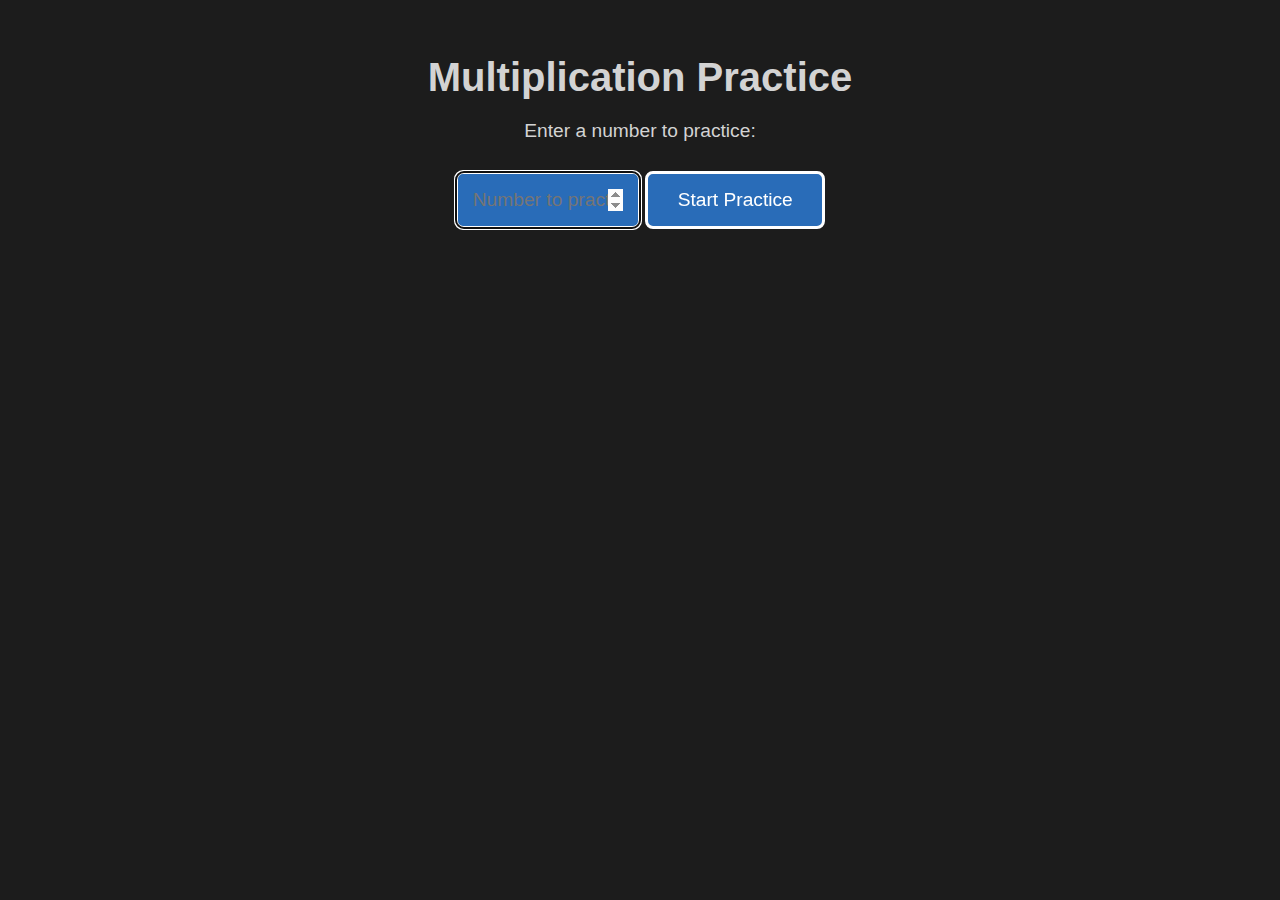
<file: index.html>
<!DOCTYPE html>
<html lang="en">
<head>
    <meta charset="UTF-8">
    <meta name="viewport" content="width=device-width, initial-scale=1.0">
    <title>Multiplication Practice</title>

    <!-- Link to external CSS file -->
    <link rel="stylesheet" href="styles1.css">
    <!-- Link to external manifest file -->
    <link rel="manifest" href="manifest.json">

    <!-- Icons for iOS -->
    <link rel="apple-touch-icon" href="icon-192.png" sizes="192x192">
    <link rel="apple-touch-icon" href="icon-512.png" sizes="512x512">

    <!-- Fullscreen support for iOS -->
    <meta name="apple-mobile-web-app-capable" content="yes">
    <meta name="apple-mobile-web-app-status-bar-style" content="black-translucent">
</head>
<body>
    <h1>Multiplication Practice</h1>
    <p id="instruction">Enter a number to practice:</p>
    
    <!-- Using number input for better mobile experience -->
    <input type="number" id="numInput" placeholder="Number to practice">
    <button onclick="startPractice()">Start Practice</button>

    <div id="question"></div>
    
    <!-- Using number input for the answer field -->
    <input type="number" id="answerInput" style="display:none;" placeholder="Your answer">
    <button id="submitAnswerBtn" style="display:none;" onclick="submitAnswer()">Submit Answer</button>

    <p id="feedback"></p>
    <p id="summary"></p>

    <!-- Link to external JavaScript file -->
    <script src="mult.js"></script>
    <!-- Link to external serviceworker file -->
    <script>
        if ('serviceWorker' in navigator) {
          window.addEventListener('load', function() {
            navigator.serviceWorker.register('service-worker.js').then(function(registration) {
              console.log('ServiceWorker registration successful with scope: ', registration.scope);
            }, function(error) {
              console.log('ServiceWorker registration failed: ', error);
            });
          });
        }
      </script>
</body>
</html>
</file>
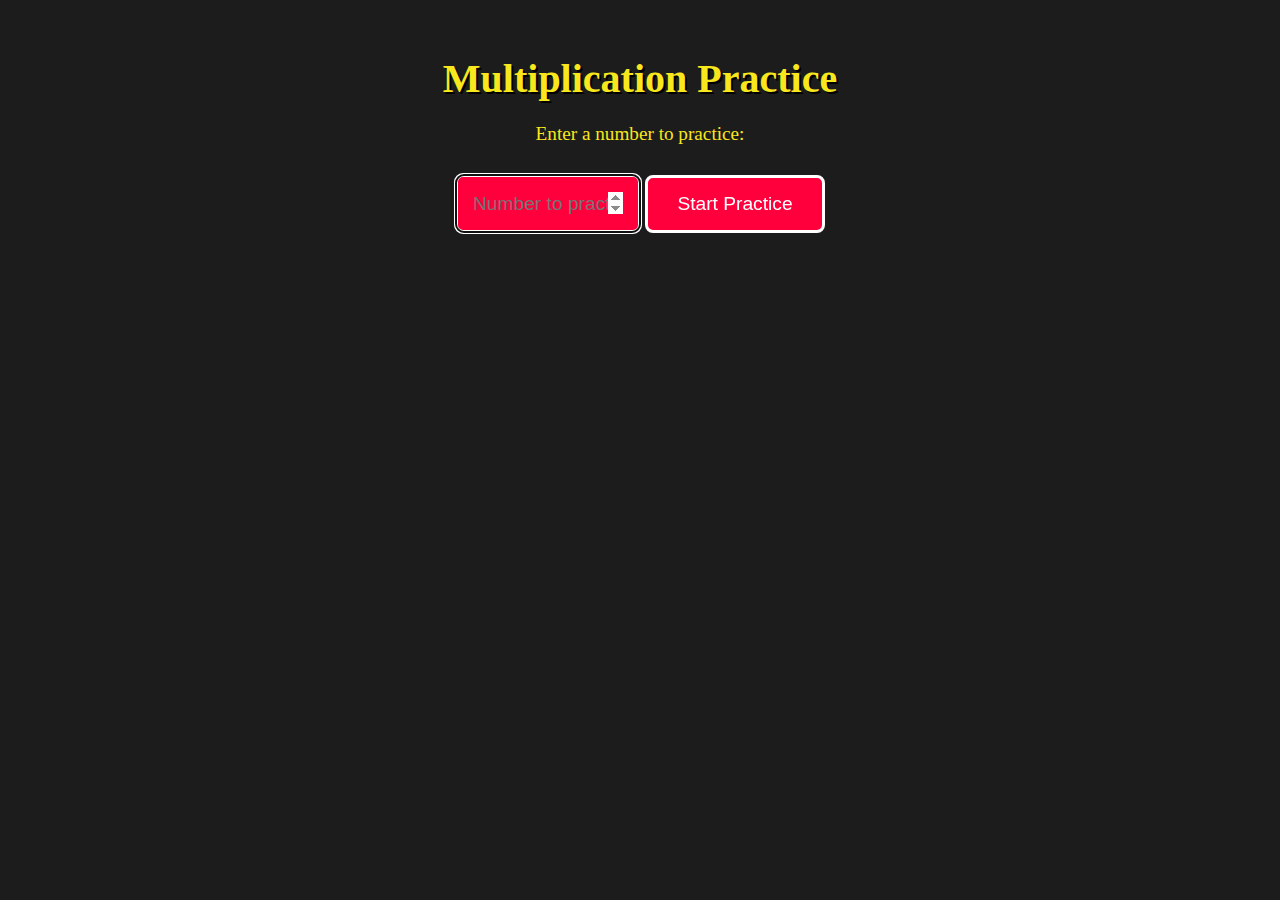
<file: main.html>
<!DOCTYPE html>
<html lang="en">
<head>
    <meta charset="UTF-8">
    <meta name="viewport" content="width=device-width, initial-scale=1.0">
    <title>Multiplication Practice</title>

    <!-- Link to external CSS file -->
    <link rel="stylesheet" href="styles.css">
    <!-- Link to external manifest file -->
    <link rel="manifest" href="manifest.json">

    <!-- Icons for iOS -->
    <link rel="apple-touch-icon" href="icon-192.png" sizes="192x192">
    <link rel="apple-touch-icon" href="icon-512.png" sizes="512x512">

    <!-- Fullscreen support for iOS -->
    <meta name="apple-mobile-web-app-capable" content="yes">
    <meta name="apple-mobile-web-app-status-bar-style" content="black-translucent">
</head>
<body>
    <h1>Multiplication Practice</h1>
    <p id="instruction">Enter a number to practice:</p>
    
    <!-- Using number input for better mobile experience -->
    <input type="number" id="numInput" placeholder="Number to practice">
    <button onclick="startPractice()">Start Practice</button>

    <div id="question"></div>
    
    <!-- Using number input for the answer field -->
    <input type="number" id="answerInput" style="display:none;" placeholder="Your answer">
    <button id="submitAnswerBtn" style="display:none;" onclick="submitAnswer()">Submit Answer</button>

    <p id="feedback"></p>
    <p id="summary"></p>

    <!-- Link to external JavaScript file -->
    <script src="mult.js"></script>
    <script>
        if ('serviceWorker' in navigator) {
          window.addEventListener('load', function() {
            navigator.serviceWorker.register('./service-worker.js').then(function(registration) {
              console.log('ServiceWorker registration successful with scope: ', registration.scope);
            }, function(error) {
              console.log('ServiceWorker registration failed: ', error);
            });
          });
        }
      </script>
</body>
</html>
</file>
<file: styles1.css>
body {
    font-family: Arial, sans-serif; /* Simple, easy-to-read font for the whole page */
    background-color: #1c1c1c; /* Dark background to make light text stand out */
    color: #d3d3d3; /* Light gray text for better readability */
    text-align: center;
    padding: 20px;
}

h1 {
    font-size: 2.5rem; /* Large title */
    color: #d3d3d3; /* Light gray for consistency */
    margin-bottom: 20px;
}

#instruction {
    font-size: 1.2rem;
    color: #d3d3d3; /* Light gray text */
}

input, button {
    display: inline-block;
    background-color: #296cb8; /* blue for buttons */
    color: #fff; /* White text on buttons */
    border: 3px solid #fff; /* White border for better visibility */
    border-radius: 8px; /* Rounded corners for a friendly look */
    padding: 15px;
    font-size: 1.1rem;
    margin: 10px auto;
    cursor: pointer;
    transition: all 0.2s ease;
}

input[type="number"] {
    text-align: center;
    width: 150px; /* Adjusted width for input fields */
    font-size: 1.2rem;
}

button {
    width: 180px;
}

button:hover {
    background-color: #26be81; /* Bright green hover effect */
    transform: scale(1.05);
}

button:active {
    background-color: #00e676; /* Darker green when pressed */
    transform: scale(0.95);
}

/* Larger font for the numbers being tested */
#question {
    font-size: 2.5rem; /* Larger font size for the numbers being tested */
    color: #d3d3d3; /* Light gray for better readability */
    margin-top: 20px;
}

#feedback, #summary {
    font-size: 1.5rem; /* Larger text for feedback */
    margin-top: 20px;
    transition: color 0.3s ease; /* Smooth transition for color changes */
}

/* Style the input answer box */
#answerInput {
    background-color: #000; /* Black background for contrast */
    color: #00ff99; /* Bright green text like an old-school console */
    border: 3px solid #fff; /* White border */
}

#submitAnswerBtn {
    background-color: #3c00ff; /* Bright blue submit button */
}

#submitAnswerBtn:hover {
    background-color: #5e29b8; /* purple on hover */
}

/* Media query for larger screens (like laptops and tablets) */
@media (min-width: 768px) {
    input, button {
        font-size: 1.2rem;
    }
}
</file>
<file: styles.css>
/* Importing a pixelated font for that retro look */
@import url('https://fonts.googleapis.com/css2?family=Press+Start+2P&display=swap');

body {
    font-family: 'Press Start 2P', cursive; /* Pixelated retro font */
    background-color: #1c1c1c; /* Dark background to make bright colors pop */
    color: #fff; /* White text for readability */
    text-align: center;
    padding: 20px;
}

h1 {
    font-size: 2.5rem; /* Larger font size for the title */
    color: #f8e71c; /* Bright yellow title to stand out */
    text-shadow: 2px 2px #000; /* Retro shadow effect */
    margin-bottom: 20px;
    line-height: 1.2; /* Ensuring consistent spacing */
}

#instruction {
    font-size: 1.2rem;
    color: #f8e71c; /* Yellow for instructions */
}

input, button {
    display: inline-block;
    background-color: #ff003c; /* Bright red like a Nintendo button */
    color: #fff;
    border: 3px solid #fff; /* Bold white border for that blocky look */
    border-radius: 8px; /* Slight rounding to keep it fun */
    padding: 15px;
    font-size: 1rem;
    margin: 10px auto;
    cursor: pointer;
    transition: all 0.2s ease; /* Smooth transition on hover */
}

input[type="number"] {
    text-align: center; /* Center text in input fields */
    width: 150px; /* Limit the width for input fields */
    font-size: 1.2rem;
    line-height: 1.2; /* Adjust line height for proper spacing */
}

button {
    width: 180px; /* Keep buttons a little larger */
}

button:hover {
    background-color: #00ff99; /* Bright green on hover */
    transform: scale(1.05); /* Slightly larger on hover */
}

button:active {
    background-color: #00e676; /* A bit darker when clicked */
    transform: scale(0.95); /* Shrink when clicked */
}

#question, #feedback, #summary {
    font-size: 1.5rem;
    color: #ffcc00; /* Bright yellow for feedback and questions */
    margin-top: 20px;
    text-shadow: none; /* Remove text shadow to prevent artifacts */
    line-height: 1.4; /* Adjust line height for clean text rendering */
}

/* Style the input answer box */
#answerInput {
    background-color: #000; /* Black background for retro vibe */
    color: #00ff99; /* Bright green text like an old-school console */
    border: 3px solid #fff; /* Same white border */
}

#submitAnswerBtn {
    background-color: #3c00ff; /* Bright blue submit button */
}

#submitAnswerBtn:hover {
    background-color: #ff003c; /* Bright red on hover */
}

/* Media query for larger screens (like laptops and tablets) */
@media (min-width: 768px) {
    input, button {
        font-size: 1.2rem;
    }
}
</file>
